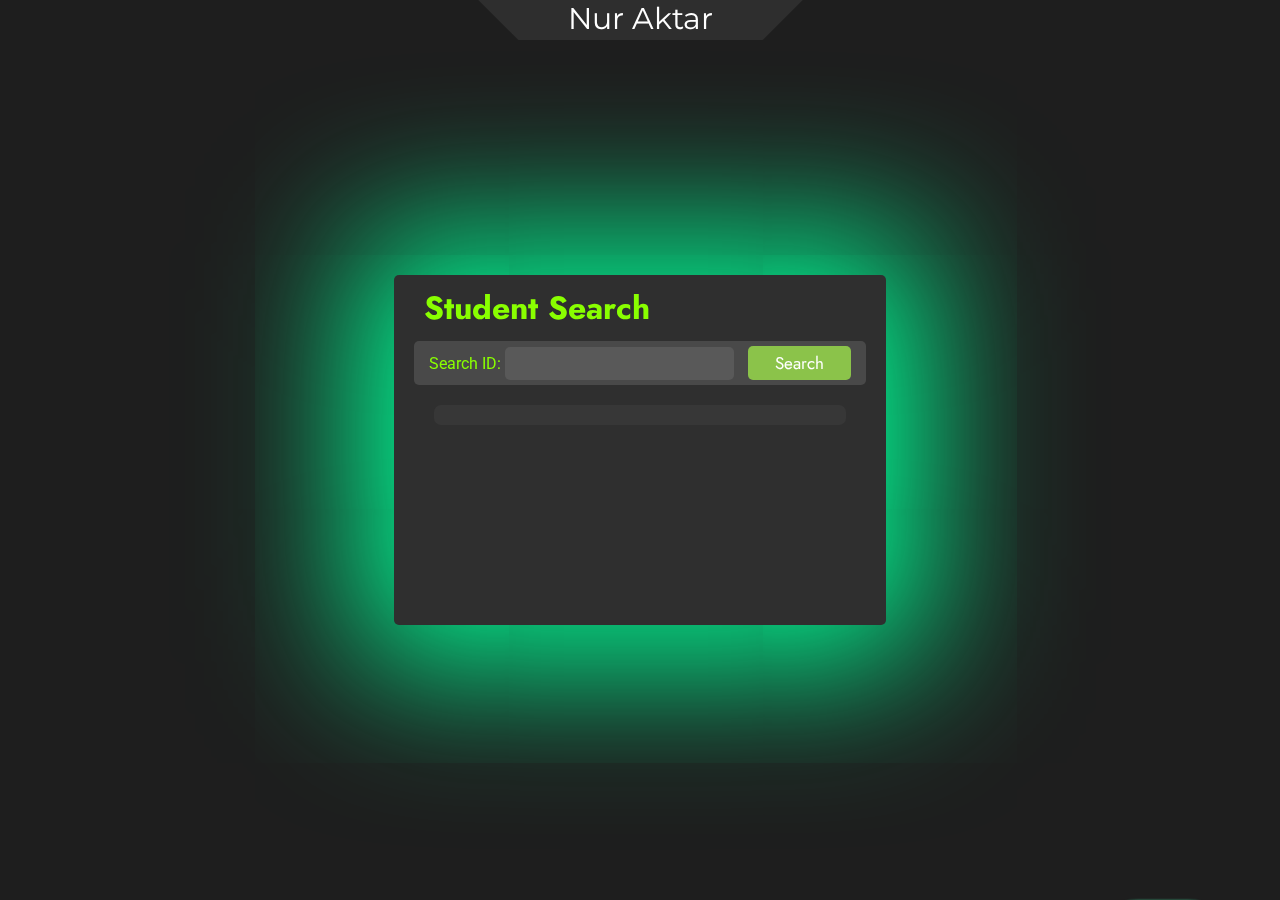
<file: index.html>
<!DOCTYPE html>
<html lang="en">
<head>
    <meta charset="UTF-8">
    <meta name="viewport" content="width=device-width, initial-scale=1.0">
    <title>Student Search</title>
    <link rel="stylesheet" href="style1.css">
</head>
<body>
    <nav><div class="navshape">
        <div class="shape1"></div>
        <span>Nur Aktar</span>
        <div class="shape2"></div>
    </div>
    </nav>
    <div class="anime" >
        <ul class="circles">
          <li></li>
          <li></li>
          <li></li>
          <li></li>
          <li></li>
          <li></li>
          <li></li>
          <li></li>
          <li></li>
          <li></li>
        </ul>
      </div >

    <div class="container">
        <div class="content">
            <h1>Student Search</h1>
            <div>
                <label for="studentId">Search ID:</label>
                <input type="text" id="studentId" name="studentId">
                <button class="btn" onclick="searchStudent()">Search</button>
            </div>
            <p id="result"></p>
        </div>
    </div>
    <!-- <div class="box"></div>
    <div class="box1"></div>
    <div class="box2"></div>
    <div class="box3"></div>
    <div class="box4"></div>
    <div class="box5"></div>
    <div class="box6"></div> -->
</body>
<script>
    function searchStudent() {
        var studentId = document.getElementById('studentId').value;
        var xhr = new XMLHttpRequest();
        xhr.onreadystatechange = function () {
            if (xhr.readyState == 4 && xhr.status == 200) {
                document.getElementById('result').innerHTML = xhr.responseText;
            }
        };
        xhr.open('GET', 'search.php?id='+studentId, true);
        xhr.send();
    }
</script>
</html>
</file>
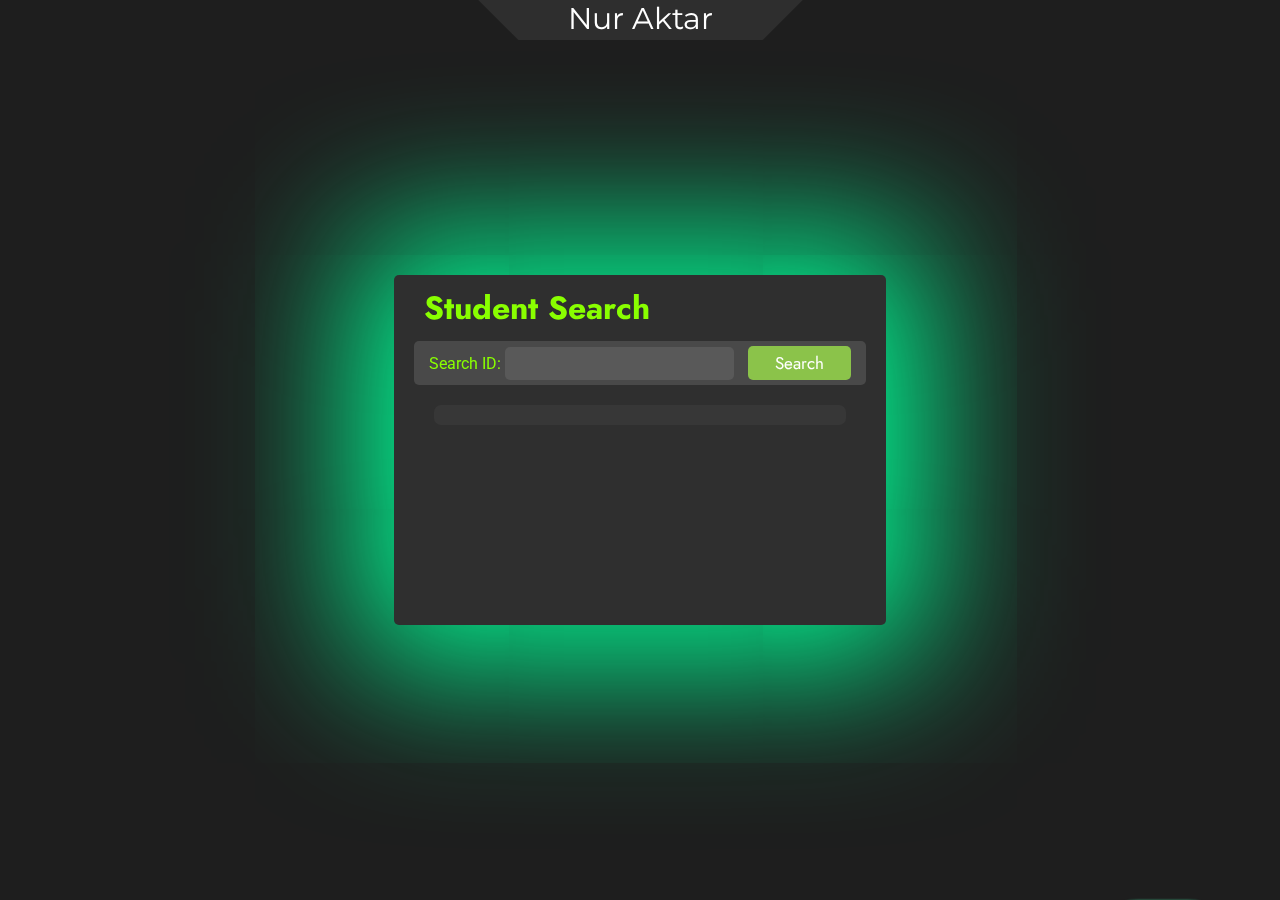
<file: templates/client.html>
<!DOCTYPE html>
<html lang="en">
<head>
    <meta charset="UTF-8">
    <meta name="viewport" content="width=device-width, initial-scale=1.0">
    <title>Student Search</title>
    <!-- <link rel="stylesheet" href="style1.css"> -->
    <link rel="stylesheet" href="/static/style1.css">
</head>
<body>
    <nav><div class="navshape">
        <div class="shape1"></div>
        <span>Nur Aktar</span>
        <div class="shape2"></div>
    </div>
    </nav>
    <div class="anime" >
        <ul class="circles">
          <li></li>
          <li></li>
          <li></li>
          <li></li>
          <li></li>
          <li></li>
          <li></li>
          <li></li>
          <li></li>
          <li></li>
        </ul>
      </div >

    <div class="container">
        <div class="content">
            <h1>Student Search</h1>
            <div>
                <label for="studentId">Search ID:</label>
                <input type="text" id="studentId" onkeypress="enter(event)" name="studentId">
                <button class="btn" onclick="getData()">Search</button>
            </div>
            <p id="result"></p>
        </div>
    </div>
</body>
<script>
    function enter(e){
      if(e.keyCode==13){
        getData();
      }
    }
    function getData() {
        var id = document.getElementById('studentId').value;
        fetch('/api/data?id='+id)
            .then(response => response.json())
            .then(data => {
                document.getElementById('result').innerHTML = data.data;
            })
            .catch(error => console.error('Error:', error));
    }
</script>
</html>
</file>
<file: style1.css>
@import url('https://fonts.googleapis.com/css2?family=Alumni+Sans+Pinstripe:ital@1&family=Jost&family=Lato&family=Major+Mono+Display&family=Montserrat:wght@600&family=Mulish&family=Open+Sans:wght@300&family=Poppins&family=Raleway&family=Roboto&family=Roboto+Condensed&family=Ubuntu&display=swap');

*{
    box-sizing: border-box;
    border: none;
    /* outline: 1px solid green; */
    padding: 0;
    margin: 0;;
}
body{
    background-color: rgb(30 30 30);
    color: #89ff00;
    box-sizing: border-box;
    border: none;
    width: 100%;
    height: 100%;
}
nav{
    position: absolute;
    display: flex;
    justify-content: center;
    width: 100%;
    height: 0px;
    background-color: transparent;
    color: #ffffff;
    font-size: 30px;
    font-family: montserrat;
    animation: navbar 17s infinite;
}
.navshape{
    width: 100%;
    height: 40px;
    overflow: hidden;
    display: flex;
    justify-content: center;
    opacity: 1;
}
@keyframes navbar{
    0% {
        box-shadow: #3ddf53 0px 0 21px 1px;
    }
    2%{
        box-shadow: #000000 0px 0 21px 1px;
    }
    3%{
        box-shadow: #3ddf53 0px 0 21px 1px;
    }
    4%{
        box-shadow: #000000 0px 0 21px 1px;
    }
    5%{
        box-shadow: #3ddf73 0px 0 21px 1px;
    }
    6%{
        box-shadow: #000000 0px 0 21px 1px;
    }
    8%{
        box-shadow: #3ddf53 0px 0 21px 1px;
    }
    20%{
        box-shadow: #3ddf53 0px 0 21px 1px;
    }
    21%{
        box-shadow: #000000 0px 0 21px 1px;
    }
    22%{
        box-shadow: #3ddf53 0px 0 21px 1px;
    }
    23%{
        box-shadow: #000000 0px 0 21px 1px;
    }
    24%{
        box-shadow: #3ddf73 0px 0 21px 1px;
    }
    25%{
        box-shadow: #000000 0px 0 21px 1px;
    }
    26%{
        box-shadow: #3d63df 0px 0 21px 1px;
    }
    35%{
        box-shadow: #07015e 0px 0 21px 1px;
    }
    36%{
        box-shadow: #000000 0px 0 21px 1px;
    }
    37%{
        box-shadow: #0c019c 0px 0 21px 1px;
    }
    38%{
        box-shadow: #000000 0px 0 21px 1px;
    }
    39%{
        box-shadow: #5700a8 0px 0 21px 1px;
    }
    50%{
        box-shadow: #8c00ff 0px 0 21px 1px;
    }
    95%{
        box-shadow: #4dc0a3 0px 0 21px 3px;
    }
    100% {
        box-shadow: #238373 0px 0 21px 3px;
    }
}
nav .navshape span{
    z-index: 1;
    background-color: #2e2e2e;
    object-fit: cover;
    width: auto;
    height: 40px;
}
nav .shape1{
    z-index: 1;
    background-color: #2e2e2e;
    width: 200px;
    height: 70px;
    transform: rotate(45deg) translateY(-67px);
}
nav .shape2{
    z-index: 0;
    background-color: #2e2e2e;
    width: 200px;
    height: 70px;
    transform: rotate(135deg) translateY(67px);
}
.container{
    height: 100vh;
    display: flex;
    justify-content: center;
    align-items: center;
}

.content{
    background-color: rgb(47 47 47);
    /* width: auto; */
    height: 350px;
    padding: 0 20px;
    /* border: 2px solid rgb(49 49 49); */
    border-radius: 5px;
    font-family: roboto;
    box-shadow: #00ff97 0 0 154px 40px;
}
.content h1{
    font-family: jost;
    margin: 10px;
}
.content input{
    outline: none;
    border: none;
    border-radius: 5px;
    padding: 7px 11px;
    font-family: montserrat;
    font-size: 15px;
    background-color: rgb(89 89 89);
    /* outline: 1px solid #777777; */
    color: antiquewhite;
}
.content div{
    background-color: rgb(73 73 73);
    padding: 5px 15px;
    border-radius: 5px;
}
.btn{
    cursor: pointer;
    padding: 5px 27px;
    font-family: 'Jost';
    font-size: 17px;
    border-radius: 5px;
    background-color: #8BC34A;
    /* border: 2px solid  #ff848482; */
    color: #ffffff;
    margin-left: 10px;
}
.btn:hover{
    background-color: #488700;
}
.btn-grad {
    background-image: linear-gradient(to right, #000000 0%, #434343  51%, #000000  100%);
    margin-left: 10px;
    cursor: pointer;
    padding: 7px 17px;
    text-align: center;
    text-transform: uppercase;
    transition: 0.5s;
    background-size: 200% auto;
    color: wheat; 
    font-family: ubuntu;           
    /* box-shadow: 0 0 20px #eee; */
    border-radius: 5px;
  }

  .btn-grad:hover {
    background-position: right center; /* change the direction of the change here */
    color: #fff;
    text-decoration: none;
  }
  p{
    padding: 10px;
    margin: 20px;
    font-size: 19px;
    background: #373737;
    border-radius: 7px;
  }




 /* unused */
  /* .box{
    z-index: -9;
    position: fixed;
    bottom: 0;
    left: 0;
    background-color: #00ff99;
    width: 100px;
    height: 100px;
    border-radius: 15px;
    animation: box 15s infinite linear;
  }
  @keyframes box{
    from {
        transform: translate(0,0) rotate(360deg) scale(70%);
        opacity: 0.7;
    }
    to {
        transform: translate(100vw,-100vh) rotate(0deg) scale(120%) ;
        opacity: 0;
    }
  } */

  /* animate */
  .anime{
    position:fixed;
    z-index: -3;
    height: 100vh;
    width: 100vw;
  }
  
  .circles{
      position: absolute;
      top: 0;
      left: 0;
      width: 100%;
      height: 100%;
      overflow: hidden;
  }
  
  .circles li{
    position: absolute;
    display: block;
    list-style: none;
    width: 20px;
    height: 20px;
    background: #c8ff8a;
    animation: animate 25s linear infinite;
    bottom: -150px;
    /* filter: blur(7px); */
    border-radius: 130%;
  }
  
  .circles li:nth-child(1){
      left: 25%;
      width: 80px;
      height: 80px;
      animation-delay: 0s;
      background: #5792ff7a;
      filter: blur(5px);
  }
  
  
  .circles li:nth-child(2){
      left: 10%;
      width: 20px;
      height: 20px;
      animation-delay: 2s;
      animation-duration: 12s;
      background: rgb(7, 228, 228);
      filter: blur(1px);
  }
  
  .circles li:nth-child(3){
      left: 70%;
      width: 20px;
      height: 20px;
      animation-delay: 4s;
      background: #b288ff;
      filter: blur(2px);
  }
  
  .circles li:nth-child(4){
      left: 40%;
      width: 60px;
      height: 60px;
      animation-delay: 0s;
      animation-duration: 18s;
      background: #7dffff;
      filter: blur(3px);
  }
  
  .circles li:nth-child(5){
      left: 65%;
      width: 20px;
      height: 20px;
      animation-delay: 0s;
      background: rgb(187, 55, 110);
      filter: blur(4px);
  }
  
  .circles li:nth-child(6){
      left: 75%;
      width: 110px;
      height: 110px;
      animation-delay: 3s;
      background: rgb(114, 168, 52);
      background: linear-gradient(45deg, rgb(0, 47, 255), rgb(119, 0, 255));
      filter: blur(2px);
      border-radius: 300%;
  }
  
  .circles li:nth-child(7){
      left: 35%;
      width: 130px;
      height: 130px;
      animation-delay: 7s;
      background: #785aff;
      filter: blur(7px);
  }
  
  .circles li:nth-child(8){
      left: 50%;
      width: 35px;
      height: 35px;
      animation-delay: 15s;
      animation-duration: 45s;
      background: rgba(187, 55, 55, 0.685);
      filter: blur(7px);
  }
  
  .circles li:nth-child(9){
      left: 20%;
      width: 25px;
      height: 25px;
      animation-delay: 2s;
      animation-duration: 35s;
      background: #4f37bb;
      filter: blur(4px);
  }
  
  .circles li:nth-child(10){
      left: 85%;
      width: 150px;
      height: 150px;
      border-radius: 50px;
      animation-delay: 0s;
      animation-duration: 11s;
      background: #37bb84cc;
      filter: blur(1px);
  }
  
  @keyframes animate {
  
      0%{
          transform: translateY(0) rotate(0deg);
          opacity: 1;
          border-radius: 0;
      }
  
      100%{
          transform: translateY(-1000px) rotate(720deg);
          opacity: 0;
          border-radius: 130%;
      }
  
  }
</file>
<file: static/style1.css>
@import url('https://fonts.googleapis.com/css2?family=Alumni+Sans+Pinstripe:ital@1&family=Jost&family=Lato&family=Major+Mono+Display&family=Montserrat:wght@600&family=Mulish&family=Open+Sans:wght@300&family=Poppins&family=Raleway&family=Roboto&family=Roboto+Condensed&family=Ubuntu&display=swap');

*{
    box-sizing: border-box;
    border: none;
    /* outline: 1px solid green; */
    padding: 0;
    margin: 0;;
}
body{
    background-color: rgb(30 30 30);
    color: #89ff00;
    box-sizing: border-box;
    border: none;
    width: 100%;
    height: 100%;
}
nav{
    position: absolute;
    display: flex;
    justify-content: center;
    width: 100%;
    height: 0px;
    background-color: transparent;
    color: #ffffff;
    font-size: 30px;
    font-family: montserrat;
    animation: navbar 17s infinite;
}
.navshape{
    width: 100%;
    height: 40px;
    overflow: hidden;
    display: flex;
    justify-content: center;
    opacity: 1;
}
@keyframes navbar{
    0% {
        box-shadow: #3ddf53 0px 0 21px 1px;
    }
    2%{
        box-shadow: #000000 0px 0 21px 1px;
    }
    3%{
        box-shadow: #3ddf53 0px 0 21px 1px;
    }
    4%{
        box-shadow: #000000 0px 0 21px 1px;
    }
    5%{
        box-shadow: #3ddf73 0px 0 21px 1px;
    }
    6%{
        box-shadow: #000000 0px 0 21px 1px;
    }
    8%{
        box-shadow: #3ddf53 0px 0 21px 1px;
    }
    20%{
        box-shadow: #3ddf53 0px 0 21px 1px;
    }
    21%{
        box-shadow: #000000 0px 0 21px 1px;
    }
    22%{
        box-shadow: #3ddf53 0px 0 21px 1px;
    }
    23%{
        box-shadow: #000000 0px 0 21px 1px;
    }
    24%{
        box-shadow: #3ddf73 0px 0 21px 1px;
    }
    25%{
        box-shadow: #000000 0px 0 21px 1px;
    }
    26%{
        box-shadow: #3d63df 0px 0 21px 1px;
    }
    35%{
        box-shadow: #07015e 0px 0 21px 1px;
    }
    36%{
        box-shadow: #000000 0px 0 21px 1px;
    }
    37%{
        box-shadow: #0c019c 0px 0 21px 1px;
    }
    38%{
        box-shadow: #000000 0px 0 21px 1px;
    }
    39%{
        box-shadow: #5700a8 0px 0 21px 1px;
    }
    50%{
        box-shadow: #8c00ff 0px 0 21px 1px;
    }
    95%{
        box-shadow: #4dc0a3 0px 0 21px 3px;
    }
    100% {
        box-shadow: #238373 0px 0 21px 3px;
    }
}
nav .navshape span{
    z-index: 1;
    background-color: #2e2e2e;
    object-fit: cover;
    width: auto;
    height: 40px;
}
nav .shape1{
    z-index: 1;
    background-color: #2e2e2e;
    width: 200px;
    height: 70px;
    transform: rotate(45deg) translateY(-67px);
}
nav .shape2{
    z-index: 0;
    background-color: #2e2e2e;
    width: 200px;
    height: 70px;
    transform: rotate(135deg) translateY(67px);
}
.container{
    height: 100vh;
    display: flex;
    justify-content: center;
    align-items: center;
}

.content{
    background-color: rgb(47 47 47);
    /* width: auto; */
    height: 350px;
    padding: 0 20px;
    /* border: 2px solid rgb(49 49 49); */
    border-radius: 5px;
    font-family: roboto;
    box-shadow: #00ff97 0 0 154px 40px;
}
.content h1{
    font-family: jost;
    margin: 10px;
}
.content input{
    outline: none;
    border: none;
    border-radius: 5px;
    padding: 7px 11px;
    font-family: montserrat;
    font-size: 15px;
    background-color: rgb(89 89 89);
    /* outline: 1px solid #777777; */
    color: antiquewhite;
}
.content div{
    background-color: rgb(73 73 73);
    padding: 5px 15px;
    border-radius: 5px;
}
.btn{
    cursor: pointer;
    padding: 5px 27px;
    font-family: 'Jost';
    font-size: 17px;
    border-radius: 5px;
    background-color: #8BC34A;
    /* border: 2px solid  #ff848482; */
    color: #ffffff;
    margin-left: 10px;
}
.btn:hover{
    background-color: #488700;
}
.btn-grad {
    background-image: linear-gradient(to right, #000000 0%, #434343  51%, #000000  100%);
    margin-left: 10px;
    cursor: pointer;
    padding: 7px 17px;
    text-align: center;
    text-transform: uppercase;
    transition: 0.5s;
    background-size: 200% auto;
    color: wheat; 
    font-family: ubuntu;           
    /* box-shadow: 0 0 20px #eee; */
    border-radius: 5px;
  }

  .btn-grad:hover {
    background-position: right center; /* change the direction of the change here */
    color: #fff;
    text-decoration: none;
  }
  p{
    padding: 10px;
    margin: 20px;
    font-size: 19px;
    background: #373737;
    border-radius: 7px;
  }




 /* unused */
  /* .box{
    z-index: -9;
    position: fixed;
    bottom: 0;
    left: 0;
    background-color: #00ff99;
    width: 100px;
    height: 100px;
    border-radius: 15px;
    animation: box 15s infinite linear;
  }
  @keyframes box{
    from {
        transform: translate(0,0) rotate(360deg) scale(70%);
        opacity: 0.7;
    }
    to {
        transform: translate(100vw,-100vh) rotate(0deg) scale(120%) ;
        opacity: 0;
    }
  } */

  /* animate */
  .anime{
    position:fixed;
    z-index: -3;
    height: 100vh;
    width: 100vw;
  }
  
  .circles{
      position: absolute;
      top: 0;
      left: 0;
      width: 100%;
      height: 100%;
      overflow: hidden;
  }
  
  .circles li{
    position: absolute;
    display: block;
    list-style: none;
    width: 20px;
    height: 20px;
    background: #c8ff8a;
    animation: animate 25s linear infinite;
    bottom: -150px;
    /* filter: blur(7px); */
    border-radius: 130%;
  }
  
  .circles li:nth-child(1){
      left: 25%;
      width: 80px;
      height: 80px;
      animation-delay: 0s;
      background: #5792ff7a;
      filter: blur(5px);
  }
  
  
  .circles li:nth-child(2){
      left: 10%;
      width: 20px;
      height: 20px;
      animation-delay: 2s;
      animation-duration: 12s;
      background: rgb(7, 228, 228);
      filter: blur(1px);
  }
  
  .circles li:nth-child(3){
      left: 70%;
      width: 20px;
      height: 20px;
      animation-delay: 4s;
      background: #b288ff;
      filter: blur(2px);
  }
  
  .circles li:nth-child(4){
      left: 40%;
      width: 60px;
      height: 60px;
      animation-delay: 0s;
      animation-duration: 18s;
      background: #7dffff;
      filter: blur(3px);
  }
  
  .circles li:nth-child(5){
      left: 65%;
      width: 20px;
      height: 20px;
      animation-delay: 0s;
      background: rgb(187, 55, 110);
      filter: blur(4px);
  }
  
  .circles li:nth-child(6){
      left: 75%;
      width: 110px;
      height: 110px;
      animation-delay: 3s;
      background: rgb(114, 168, 52);
      background: linear-gradient(45deg, rgb(0, 47, 255), rgb(119, 0, 255));
      filter: blur(2px);
      border-radius: 300%;
  }
  
  .circles li:nth-child(7){
      left: 35%;
      width: 130px;
      height: 130px;
      animation-delay: 7s;
      background: #785aff;
      filter: blur(7px);
  }
  
  .circles li:nth-child(8){
      left: 50%;
      width: 35px;
      height: 35px;
      animation-delay: 15s;
      animation-duration: 45s;
      background: rgba(187, 55, 55, 0.685);
      filter: blur(7px);
  }
  
  .circles li:nth-child(9){
      left: 20%;
      width: 25px;
      height: 25px;
      animation-delay: 2s;
      animation-duration: 35s;
      background: #4f37bb;
      filter: blur(4px);
  }
  
  .circles li:nth-child(10){
      left: 85%;
      width: 150px;
      height: 150px;
      border-radius: 50px;
      animation-delay: 0s;
      animation-duration: 11s;
      background: #37bb84cc;
      filter: blur(1px);
  }
  
  @keyframes animate {
  
      0%{
          transform: translateY(0) rotate(0deg);
          opacity: 1;
          border-radius: 0;
      }
  
      100%{
          transform: translateY(-1000px) rotate(720deg);
          opacity: 0;
          border-radius: 130%;
      }
  
  }
</file>
